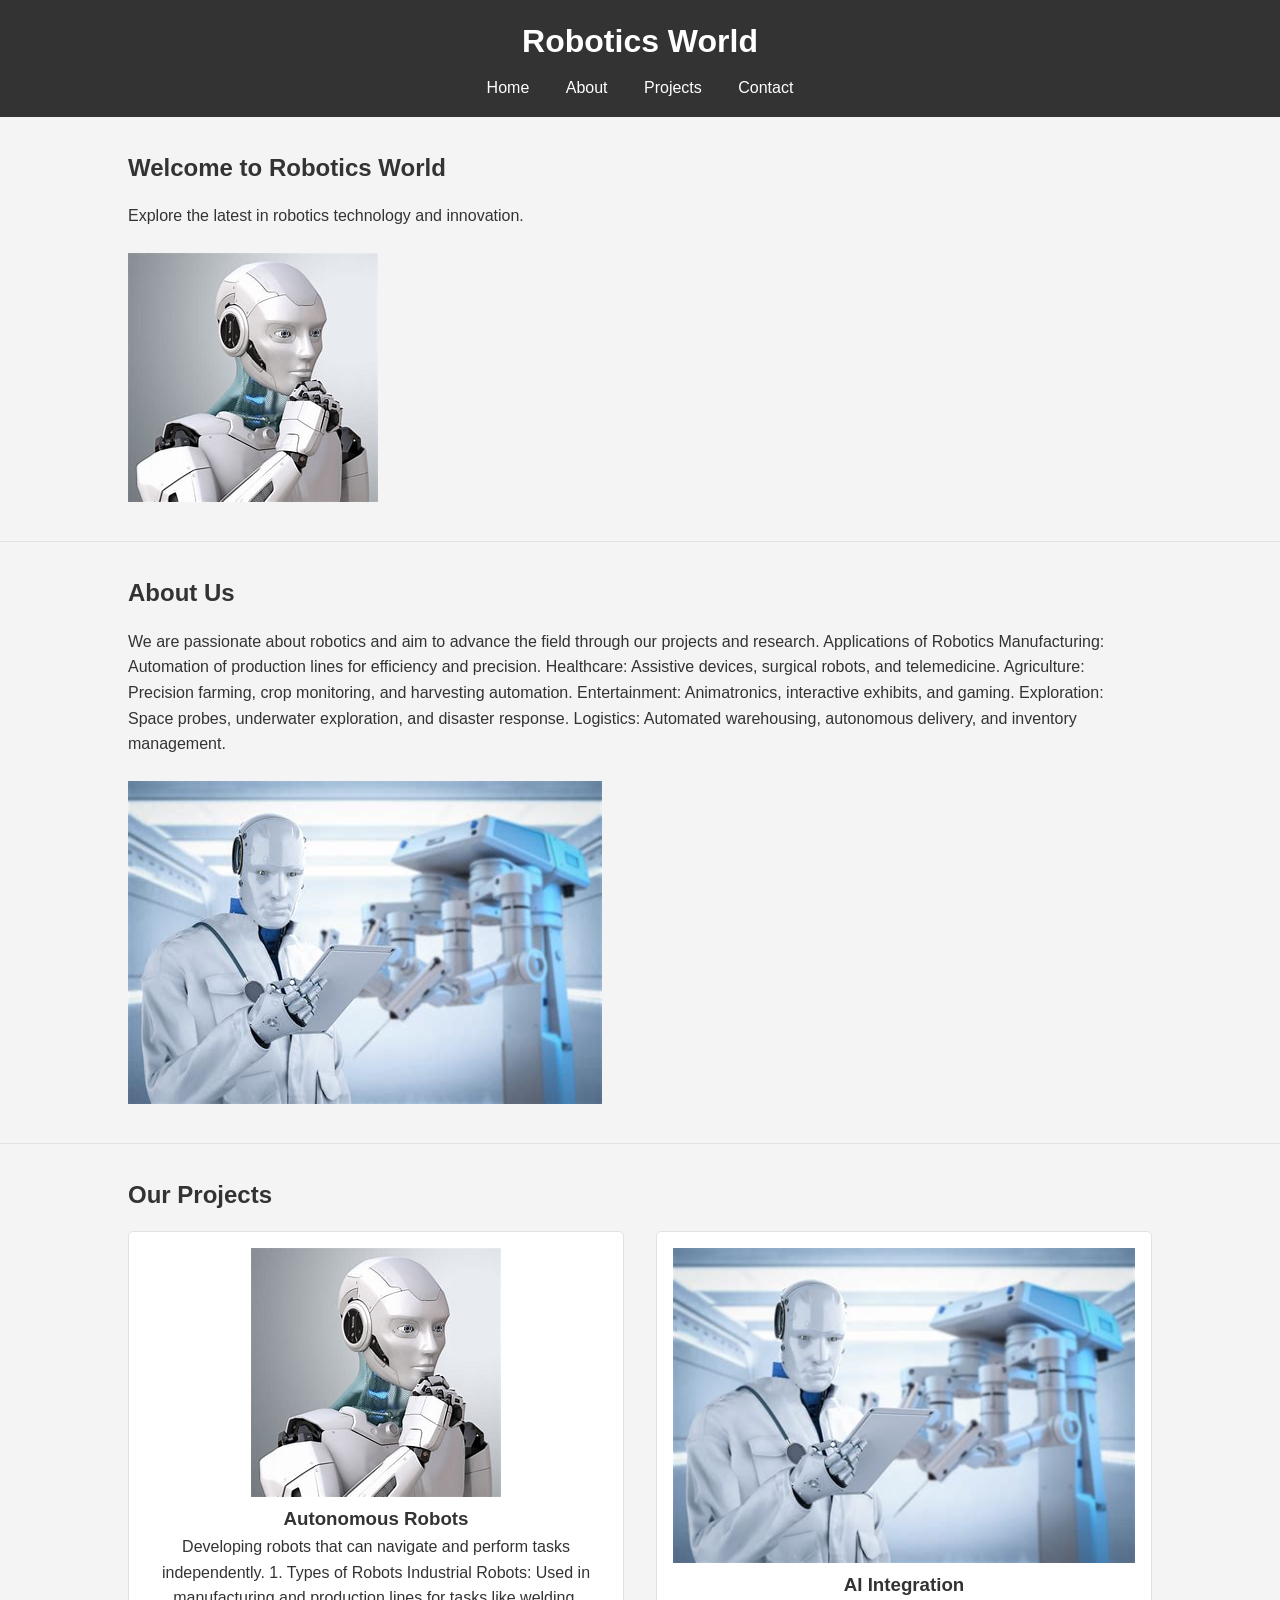
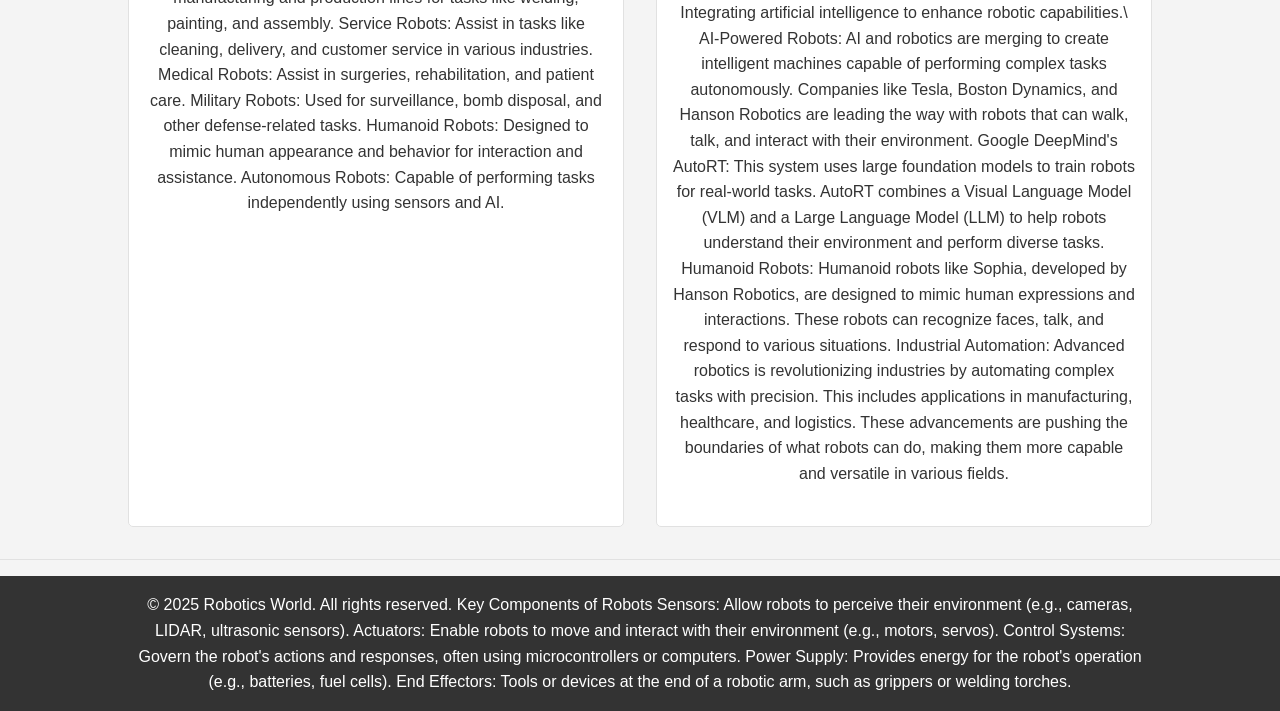
<file: robotics/index.html>
<!DOCTYPE html>
<html lang="en">
<head>
    <meta charset="UTF-8">
    <meta name="viewport" content="width=device-width, initial-scale=1.0">
    <title>Robotics Website</title>
    <link rel="stylesheet" href="robo.css">
</head>
<body>
    <header>
        <div class="container">
            <h1>Robotics World
                 </h1>
            <nav>
                <ul>
                    <li><a href="#home">Home</a></li>
                    <li><a href="#about">About</a></li>
                    <li><a href="#projects">Projects</a></li>
                    <li><a href="#contact">Contact</a></li>
                </ul>
            </nav>
        </div>
    </header>
    <section id="home">
        <div class="container">
            <h2>Welcome to Robotics World</h2>
            <p>Explore the latest in robotics technology and innovation.</p>
            <img src="lobo1.jpg" alt="Robot Image">
        </div>
    </section>
    <section id="about">
        <div class="container">
            <h2>About Us</h2>
            <p>We are passionate about robotics and aim to advance the field through our projects and research.
                Applications of Robotics
Manufacturing: Automation of production lines for efficiency and precision.

Healthcare: Assistive devices, surgical robots, and telemedicine.

Agriculture: Precision farming, crop monitoring, and harvesting automation.

Entertainment: Animatronics, interactive exhibits, and gaming.

Exploration: Space probes, underwater exploration, and disaster response.

Logistics: Automated warehousing, autonomous delivery, and inventory management.
            </p>
            <img src="lobo2.jpg" alt="Robotic Arm">
        </div>
    </section>
    <section id="projects">
        <div class="container">
            <h2>Our Projects</h2>
            <div class="project-grid">
                <div class="project">
                    <img src="lobo1.jpg" alt="Project 1">
                    <h3>Autonomous Robots</h3>
                    <p>Developing robots that can navigate and perform tasks independently.
                        1. Types of Robots
Industrial Robots: Used in manufacturing and production lines for tasks like welding, painting, and assembly.

Service Robots: Assist in tasks like cleaning, delivery, and customer service in various industries.

Medical Robots: Assist in surgeries, rehabilitation, and patient care.

Military Robots: Used for surveillance, bomb disposal, and other defense-related tasks.

Humanoid Robots: Designed to mimic human appearance and behavior for interaction and assistance.

Autonomous Robots: Capable of performing tasks independently using sensors and AI.
                    </p>
                </div>
                <div class="project">
                    <img src="lobo2.jpg" alt="Project 2">
                    <h3>AI Integration</h3>
                    <p>Integrating artificial intelligence to enhance robotic capabilities.\
                        AI-Powered Robots: AI and robotics are merging to create intelligent machines capable of performing complex tasks autonomously. Companies like Tesla, Boston Dynamics, and Hanson Robotics are leading the way with robots that can walk, talk, and interact with their environment.

Google DeepMind's AutoRT: This system uses large foundation models to train robots for real-world tasks. AutoRT combines a Visual Language Model (VLM) and a Large Language Model (LLM) to help robots understand their environment and perform diverse tasks.

Humanoid Robots: Humanoid robots like Sophia, developed by Hanson Robotics, are designed to mimic human expressions and interactions. These robots can recognize faces, talk, and respond to various situations.

Industrial Automation: Advanced robotics is revolutionizing industries by automating complex tasks with precision. This includes applications in manufacturing, healthcare, and logistics.

These advancements are pushing the boundaries of what robots can do, making them more capable and versatile in various fields.
           
                    </p>
                </div>
            </div>
        </div>
    </section>
    <footer>
        <div class="container">
            <p>© 2025 Robotics World. All rights reserved.
                Key Components of Robots
Sensors: Allow robots to perceive their environment (e.g., cameras, LIDAR, ultrasonic sensors).

Actuators: Enable robots to move and interact with their environment (e.g., motors, servos).

Control Systems: Govern the robot's actions and responses, often using microcontrollers or computers.

Power Supply: Provides energy for the robot's operation (e.g., batteries, fuel cells).

End Effectors: Tools or devices at the end of a robotic arm, such as grippers or welding torches.
            </p>
        </div>
    </footer>
</body>
</html>
</file>
<file: robotics/robo.css>
* {
    margin: 0;
    padding: 0;
    box-sizing: border-box;
}

body {
    font-family: Arial, sans-serif;
    line-height: 1.6;
    background-color: #f4f4f4;
    color: #333;
}

.container {
    width: 80%;
    margin: auto;
    overflow: hidden;
}

header {
    background: #333;
    color: #fff;
    padding: 1rem 0;
    text-align: center;
}

header h1 {
    margin-bottom: 0.5rem;
}

nav ul {
    list-style: none;
}

nav ul li {
    display: inline;
    margin: 0 1rem;
}

nav ul li a {
    color: #fff;
    text-decoration: none;
}

section {
    padding: 2rem 0;
    border-bottom: 1px solid #e1e1e1;
}

section h2 {
    margin-bottom: 1rem;
}

section p {
    margin-bottom: 1.5rem;
}

img {
    max-width: 100%;
    height: auto;
}

.project-grid {
    display: flex;
    gap: 2rem;
}

.project {
    background: #fff;
    padding: 1rem;
    border: 1px solid #e1e1e1;
    border-radius: 5px;
    flex: 1;
    text-align: center;
}

footer {
    text-align: center;
    background: #333;
    color: #fff;
    padding: 1rem 0;
    margin-top: 1rem;
}
</file>
